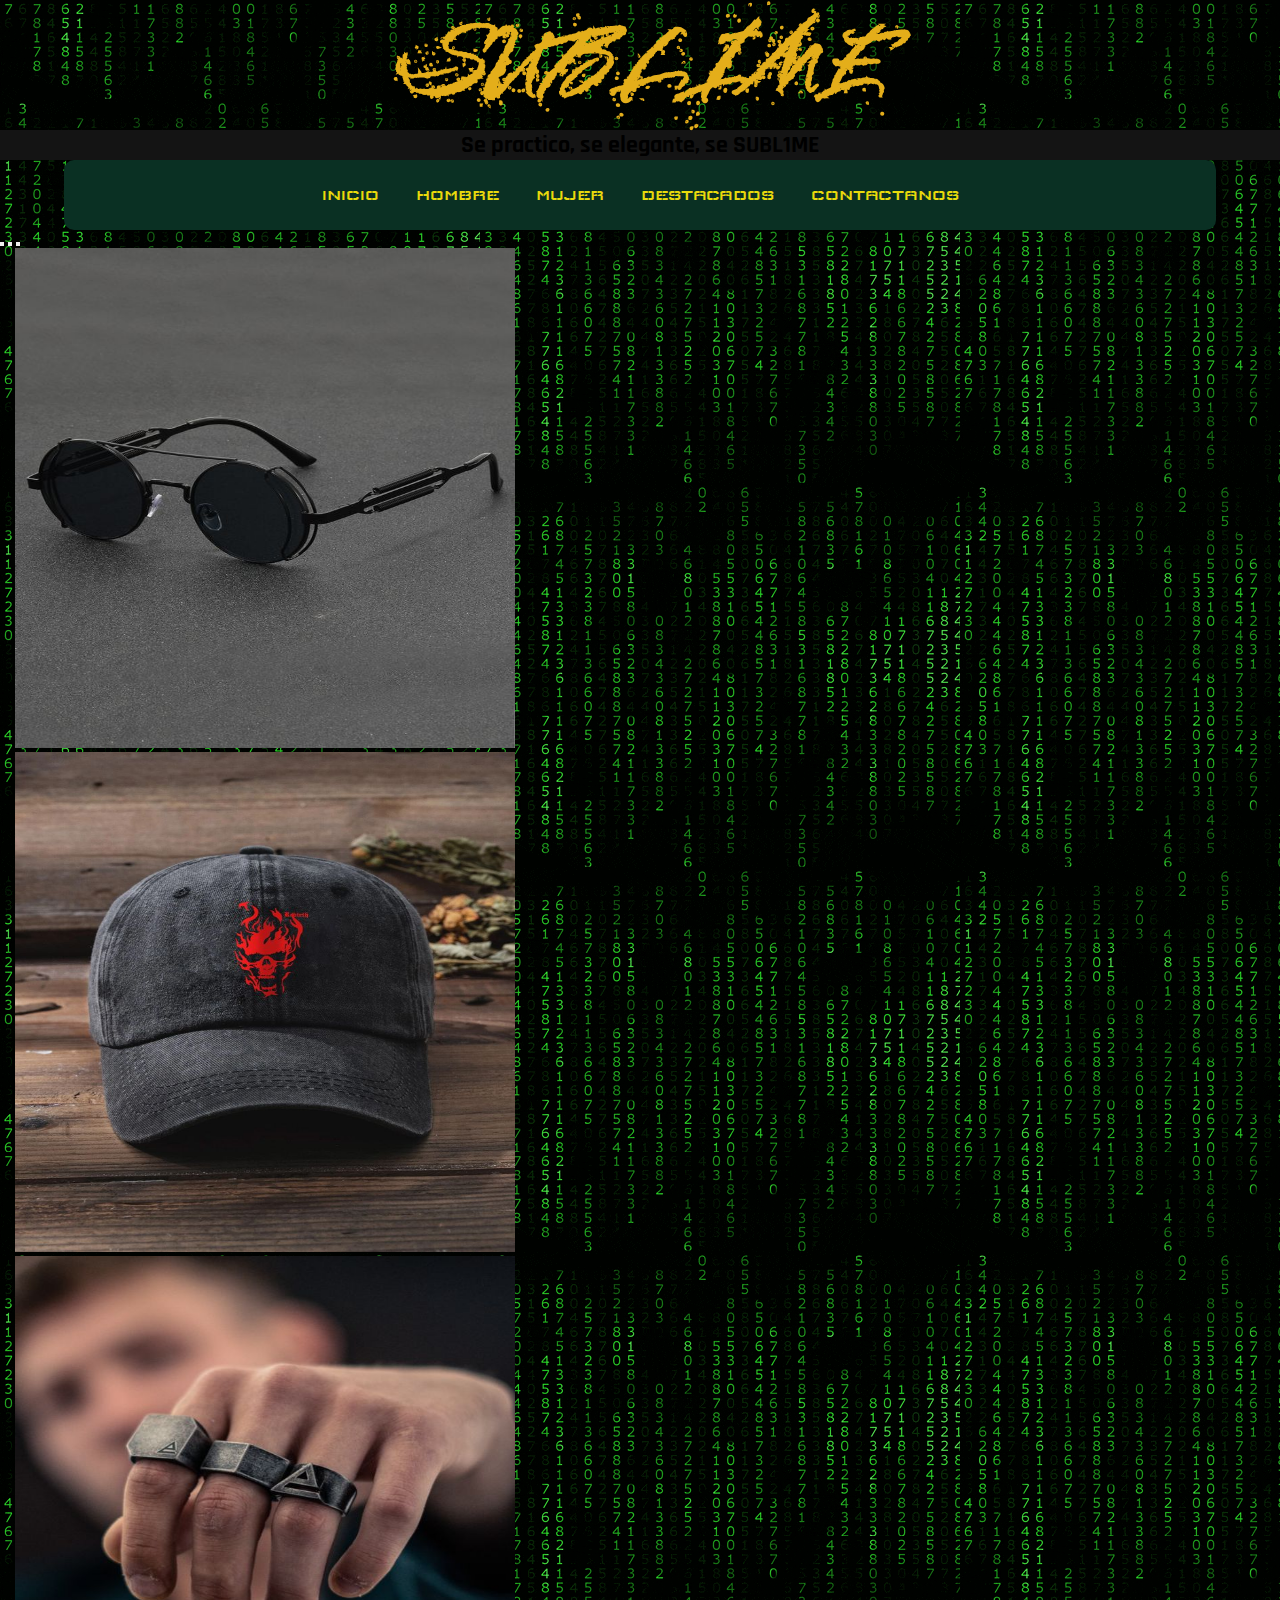
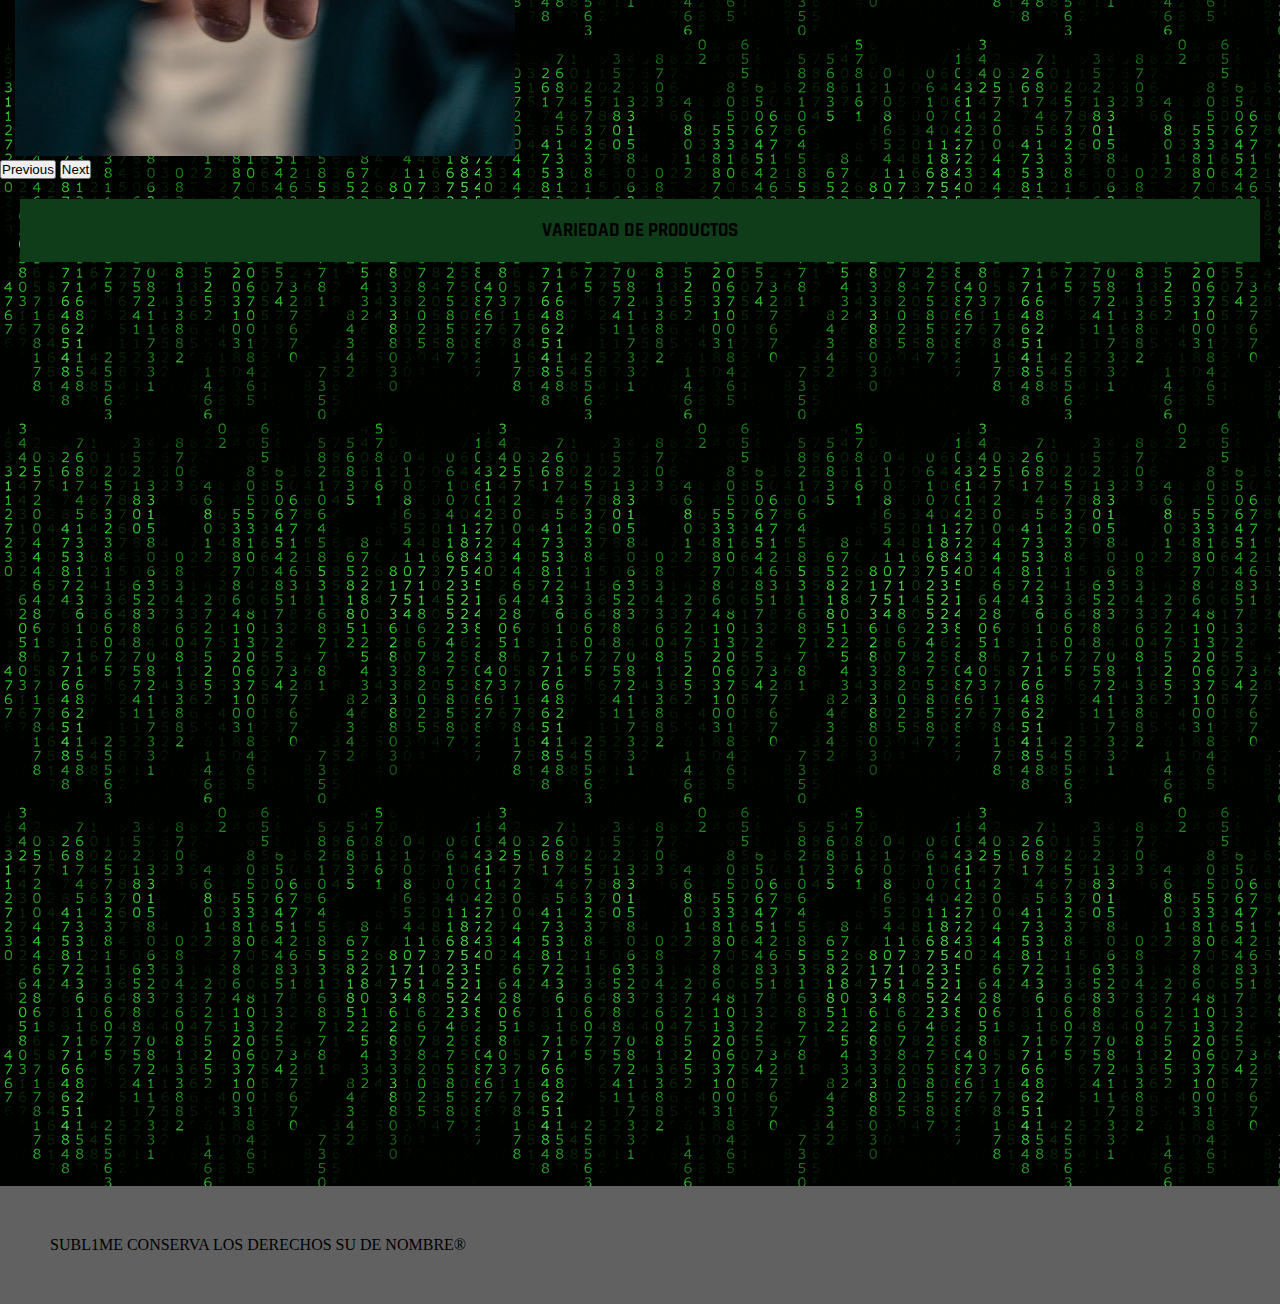
<file: index.HTML>
<!DOCTYPE html>
<html lang="en">
<head>
    <meta charset="UTF-8">
    <meta name="viewport" content="width=device-width, initial-scale=1.0">
    <title>SUBL1ME</title>
    <link href="https://cdn.jsdelivr.net/npm/bootstrap@5.3.1/dist/css/bootstrap.min.css" rel="stylesheet" integrity="sha384-4bw+/aepP/YC94hEpVNVgiZdgIC5+VKNBQNGCHeKRQN+PtmoHDEXuppvnDJzQIu9" crossorigin="anonymous">
    <link rel="stylesheet" href="./css/SUBLIMEPRINCIPAL.CSS">
    <link rel="preconnect" href="https://fonts.googleapis.com">
<link rel="preconnect" href="https://fonts.gstatic.com" crossorigin>
<link href="https://fonts.googleapis.com/css2?family=Splash&display=swap" rel="stylesheet">
<link rel="preconnect" href="https://fonts.googleapis.com">
<link rel="preconnect" href="https://fonts.gstatic.com" crossorigin>
<link href="https://fonts.googleapis.com/css2?family=Gasoek+One&display=swap" rel="stylesheet">
<link rel="preconnect" href="https://fonts.googleapis.com">
<link rel="preconnect" href="https://fonts.gstatic.com" crossorigin>
<link href="https://fonts.googleapis.com/css2?family=Rajdhani:wght@300&display=swap" rel="stylesheet">
<link rel="preconnect" href="https://fonts.googleapis.com">
<link rel="preconnect" href="https://fonts.gstatic.com" crossorigin>
<link href="https://fonts.googleapis.com/css2?family=Wallpoet&display=swap" rel="stylesheet">
</head>
<body>
<header>
        <h1><font color="#e4ae1a"
            >SUBLIME</font></h1>
        <h2 class="eslogan"><font color="black"
            ">Se practico, se elegante, se SUBL1ME</font></h2>
    
    <section>
        <nav class="menu">
            
            <ul>
                <li> 
                    <a href="index.HTML">INICIO</a>
                    <a href="./paginas/hombre.html">HOMBRE</a>
                    <a href="./paginas/mujer.html">MUJER</a>
                    <a href="./paginas/Destacados.html">DESTACADOS</a>
                    <a href="./paginas/CONTACTANOS.html">CONTACTANOS</a>
                </li>   
            </ul>
            
        </nav>
    </section>
</header>
<main>
        <div class="galeria col-sm-12 col-md-8">
            <div id="carouselExampleIndicators" class="carousel slide">
                <div class="carousel-indicators">
                  <button type="button" data-bs-target="#carouselExampleIndicators" data-bs-slide-to="0" class="active" aria-current="true" aria-label="Slide 1"></button>
                  <button type="button" data-bs-target="#carouselExampleIndicators" data-bs-slide-to="1" aria-label="Slide 2"></button>
                  <button type="button" data-bs-target="#carouselExampleIndicators" data-bs-slide-to="2" aria-label="Slide 3"></button>
                </div>
                <div class="carousel-inner">
                  <div class="carousel-item active">
                    <img src="./imagenes/ACCESORIO ANTEOJOS.jpg" class="d-block w-100" alt="...">
                  </div>
                  <div class="carousel-item">
                    <img src="./imagenes/ACCESORIO GORRA 2.jpg" class="d-block w-100" alt="...">
                  </div>
                  <div class="carousel-item">
                    <img src="./imagenes/JOYA 2.jpg" class="d-block w-100" alt="...">
                  </div>
                </div>
                <button class="carousel-control-prev" type="button" data-bs-target="#carouselExampleIndicators" data-bs-slide="prev">
                  <span class="carousel-control-prev-icon" aria-hidden="true"></span>
                  <span class="visually-hidden">Previous</span>
                </button>
                <button class="carousel-control-next" type="button" data-bs-target="#carouselExampleIndicators" data-bs-slide="next">
                  <span class="carousel-control-next-icon" aria-hidden="true"></span>
                  <span class="visually-hidden">Next</span>
                </button>
              </div>
        </div>
    
    <section>
        <h3>VARIEDAD DE PRODUCTOS</h3>
    </section>

    <section class="VideoBajoGaleria">
        
        <iframe width="90%" height="900px" border="none"
          frameborder="0" src="https://www.youtube.com/embed/cK5FMpLFVhk"
        title="YouTube video player" frameborder="0" allow="accelerometer; autoplay; clipboard-write; encrypted-media; gyroscope; picture-in-picture; web-share" allowfullscreen></iframe>
      
    </section>
</main>
    <footer>
        SUBL1ME CONSERVA LOS DERECHOS SU DE NOMBRE®
    </footer>

    <script src="https://cdn.jsdelivr.net/npm/bootstrap@5.3.1/dist/js/bootstrap.bundle.min.js" integrity="sha384-HwwvtgBNo3bZJJLYd8oVXjrBZt8cqVSpeBNS5n7C8IVInixGAoxmnlMuBnhbgrkm" crossorigin="anonymous"></script>
</body>
</html>
</file>
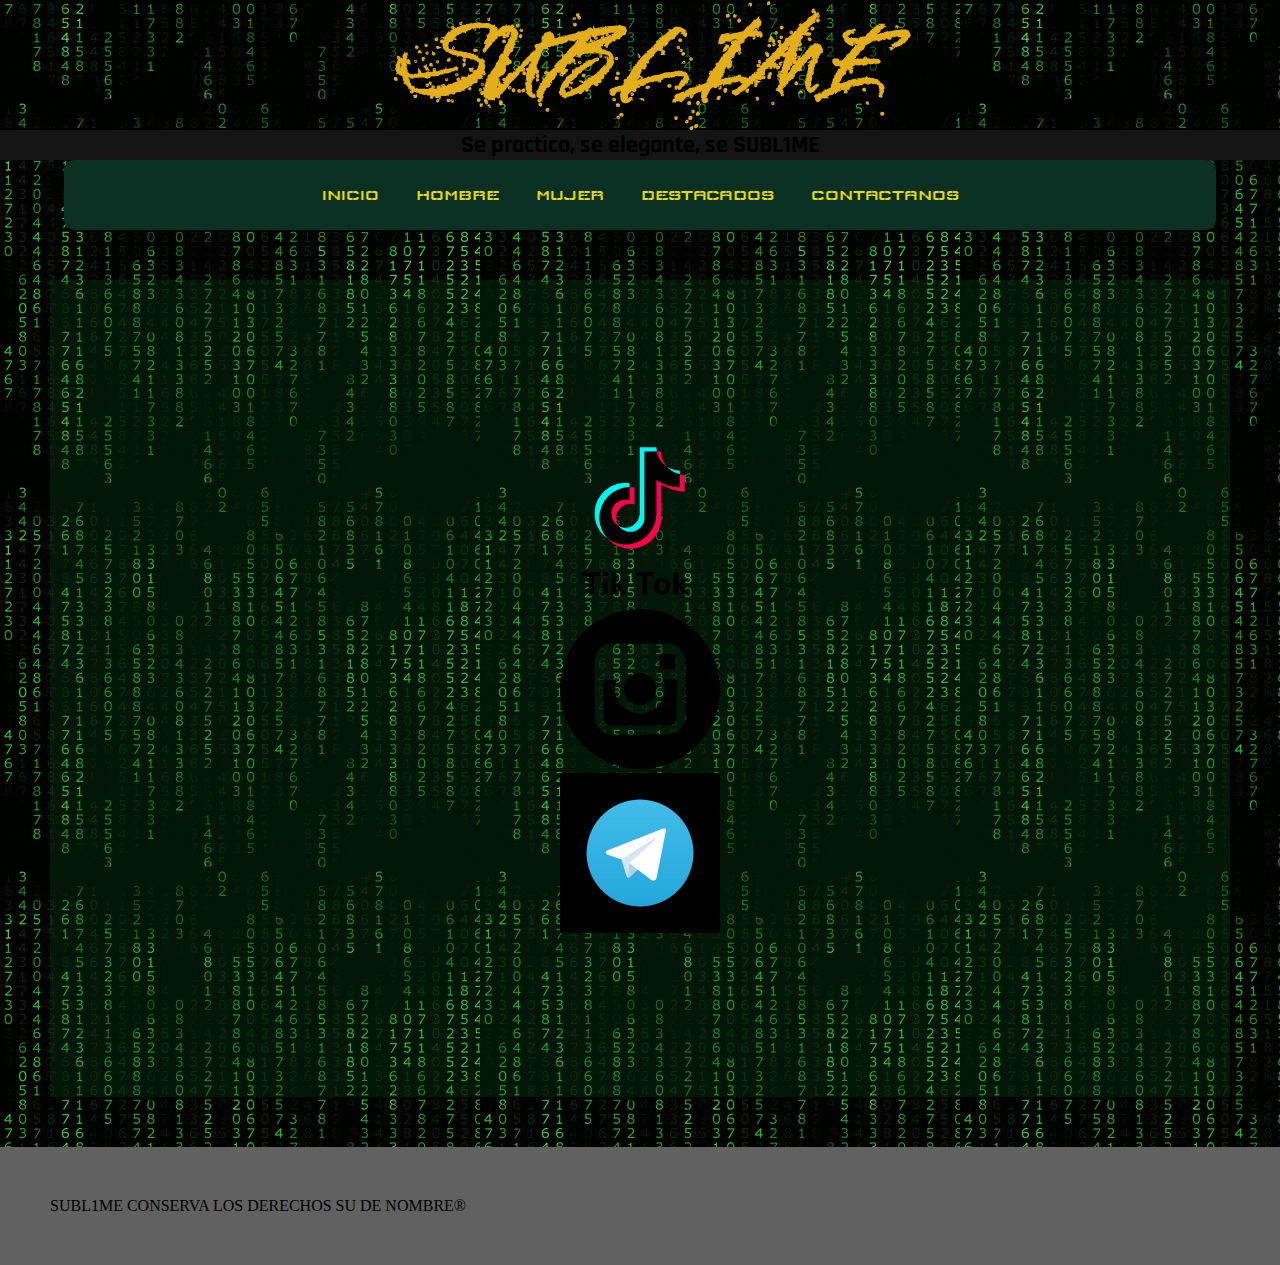
<file: paginas/CONTACTANOS.html>
<!DOCTYPE html>
<html lang="en">
<head>
    <meta charset="UTF-8">
    <meta name="viewport" content="width=device-width, initial-scale=1.0">
    <title>Document</title>
    <link href="https://cdn.jsdelivr.net/npm/bootstrap@5.3.1/dist/css/bootstrap.min.css" rel="stylesheet" integrity="sha384-4bw+/aepP/YC94hEpVNVgiZdgIC5+VKNBQNGCHeKRQN+PtmoHDEXuppvnDJzQIu9" crossorigin="anonymous">
    <link rel="stylesheet" href="../css/SUBLIMEPRINCIPAL.CSS">
    <link rel="preconnect" href="https://fonts.googleapis.com">
<link rel="preconnect" href="https://fonts.gstatic.com" crossorigin>
<link href="https://fonts.googleapis.com/css2?family=Splash&display=swap" rel="stylesheet">
<link rel="preconnect" href="https://fonts.googleapis.com">
<link rel="preconnect" href="https://fonts.gstatic.com" crossorigin>
<link href="https://fonts.googleapis.com/css2?family=Gasoek+One&display=swap" rel="stylesheet">
<link rel="preconnect" href="https://fonts.googleapis.com">
<link rel="preconnect" href="https://fonts.gstatic.com" crossorigin>
<link href="https://fonts.googleapis.com/css2?family=Rajdhani:wght@300&display=swap" rel="stylesheet">
<link rel="preconnect" href="https://fonts.googleapis.com">
<link rel="preconnect" href="https://fonts.gstatic.com" crossorigin>
<link href="https://fonts.googleapis.com/css2?family=Wallpoet&display=swap" rel="stylesheet"></head>
<body>
<header>
        <h1><font color="#e4ae1a">SUBLIME</font></h1>
        <h2 class="eslogan"><font color="black"
            ">Se practico, se elegante, se SUBL1ME</font></h2>

    <section>
        <nav class="menu">
            
            <ul> 
                <li>
                <a href="../index.HTML">INICIO</a>
                <a href="./hombre.html">HOMBRE</a>
                <a href="./mujer.html">MUJER</a>
                <a href="./Destacados.html">DESTACADOS</a>
                <a href="./CONTACTANOS.html">CONTACTANOS</a>
                </li>
            </ul>
        </nav>
    </section>
</header>
<main>
    <nav class="redes">
            <a href="http://www.tiktok.com"><img src="../imagenes/TAIKTOK.png" class="LogoDeContacto" alt="logo de tiktok"></a>
            <a href="http://www.instagram.com"><img src="../imagenes/Instagram2.png"  class="LogoDeContacto" alt="logo de instagram"></a>
            <a href="http://www.telegram.com"> <img src="../imagenes/telegram.jpg"  class="LogoDeContacto" alt="logo de telegram"></a>
        </nav>
        
</main>
    <footer>
        SUBL1ME CONSERVA LOS DERECHOS SU DE NOMBRE®
    </footer>
    <script src="https://cdn.jsdelivr.net/npm/bootstrap@5.3.1/dist/js/bootstrap.bundle.min.js" integrity="sha384-HwwvtgBNo3bZJJLYd8oVXjrBZt8cqVSpeBNS5n7C8IVInixGAoxmnlMuBnhbgrkm" crossorigin="anonymous"></script>
    
</body>
</html>
</file>
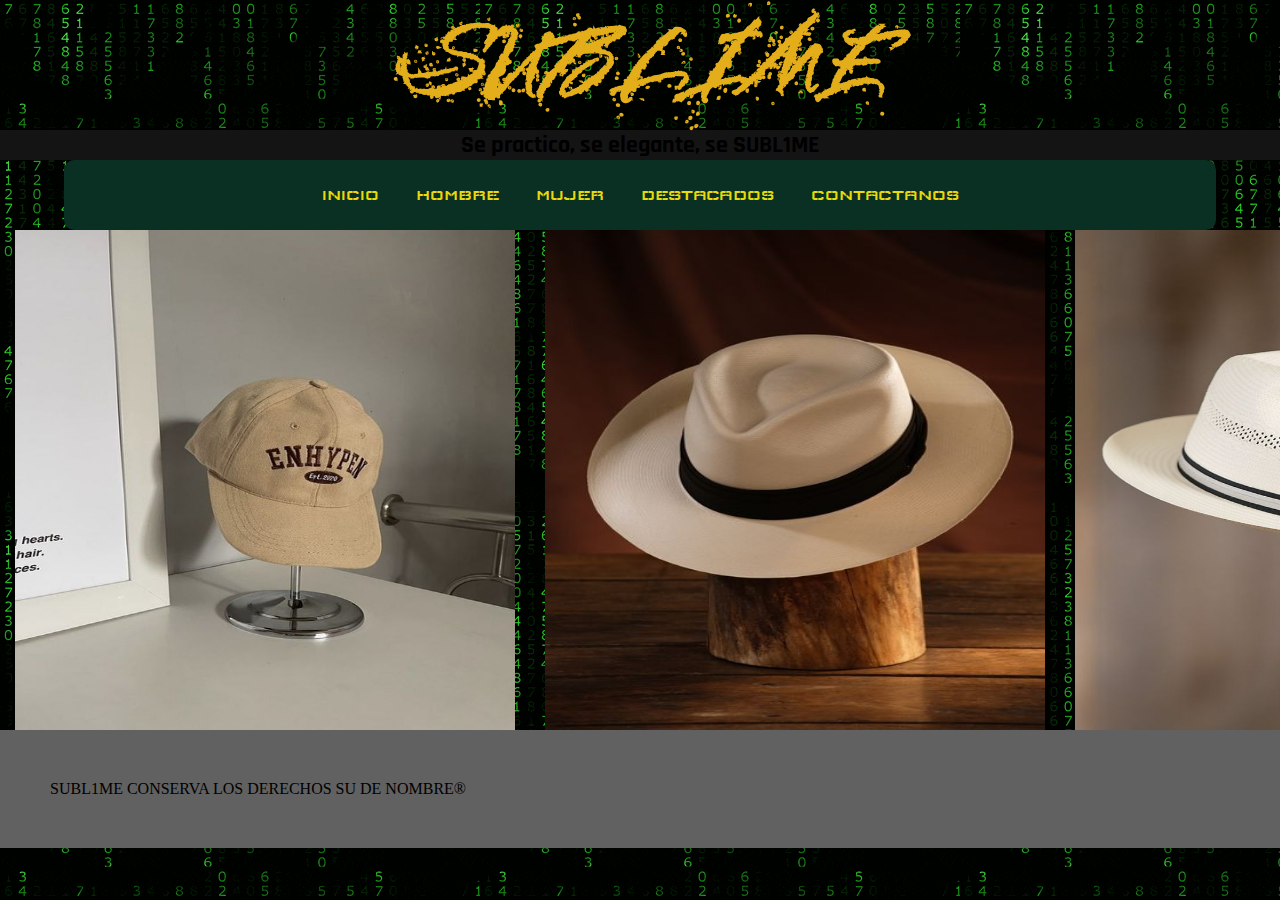
<file: paginas/Destacados.html>
<!DOCTYPE html>
<html lang="en">
<head>
    <meta charset="UTF-8">
    <meta name="viewport" content="width=device-width, initial-scale=1.0">
    <title>Document</title>
    <link href="https://cdn.jsdelivr.net/npm/bootstrap@5.3.1/dist/css/bootstrap.min.css" rel="stylesheet" integrity="sha384-4bw+/aepP/YC94hEpVNVgiZdgIC5+VKNBQNGCHeKRQN+PtmoHDEXuppvnDJzQIu9" crossorigin="anonymous">
    <link rel="stylesheet" href="../css/SUBLIMEPRINCIPAL.CSS">
    <link rel="preconnect" href="https://fonts.googleapis.com">
<link rel="preconnect" href="https://fonts.gstatic.com" crossorigin>
<link href="https://fonts.googleapis.com/css2?family=Splash&display=swap" rel="stylesheet">
<link rel="preconnect" href="https://fonts.googleapis.com">
<link rel="preconnect" href="https://fonts.gstatic.com" crossorigin>
<link href="https://fonts.googleapis.com/css2?family=Gasoek+One&display=swap" rel="stylesheet">
<link rel="preconnect" href="https://fonts.googleapis.com">
<link rel="preconnect" href="https://fonts.gstatic.com" crossorigin>
<link href="https://fonts.googleapis.com/css2?family=Rajdhani:wght@300&display=swap" rel="stylesheet">
<link rel="preconnect" href="https://fonts.googleapis.com">
<link rel="preconnect" href="https://fonts.gstatic.com" crossorigin>
<link href="https://fonts.googleapis.com/css2?family=Wallpoet&display=swap" rel="stylesheet"></head>
<body>
<header>
        <h1><font color="#e4ae1a"
            >SUBLIME</font>
        <h2 class="eslogan"><font color="black"
            ">Se practico, se elegante, se SUBL1ME</font></h2>
        </h1>

    <section>
        <nav class="menu">
            
            <ul> 
                <li>
                    <a href="../index.HTML">INICIO</a>
                    <a href="./hombre.html">HOMBRE</a>
                    <a href="./mujer.html">MUJER</a>
                    <a href="./Destacados.html">DESTACADOS</a>
                    <a href="./CONTACTANOS.html">CONTACTANOS</a>
                </li>
            </ul>
        </nav>
    </section>
</header>
<main>
    <div class="galeria">
            <img src="../imagenes/ACCESORIO GORRA 1.jpg" width="150px" alt="Gorra Beige">
            <img src="../imagenes/ACCESORIO SOMBRERO 1.jpg" width="150px" alt="SOMBRERO">
            <img src="../imagenes/ACCESORIO SOMBRERO 2.jpg" width="150px" alt="SOMBRERO BLANCO">
            <img src="../imagenes/JOYA 1.jpg" width="150px" alt="ANILLOS PLATA">
            <img src="../imagenes/JACKETJEAN.jpg" width="150px" alt="Chaqueta de jean">
            <img src="../imagenes/anteojos.jpg" width="150px" alt="Anteojos Con agarre">
        </div>
</main>
    <footer>
        SUBL1ME CONSERVA LOS DERECHOS SU DE NOMBRE®
    </footer>
    <script src="https://cdn.jsdelivr.net/npm/bootstrap@5.3.1/dist/js/bootstrap.bundle.min.js" integrity="sha384-HwwvtgBNo3bZJJLYd8oVXjrBZt8cqVSpeBNS5n7C8IVInixGAoxmnlMuBnhbgrkm" crossorigin="anonymous"></script>
</body>
</html>
</file>
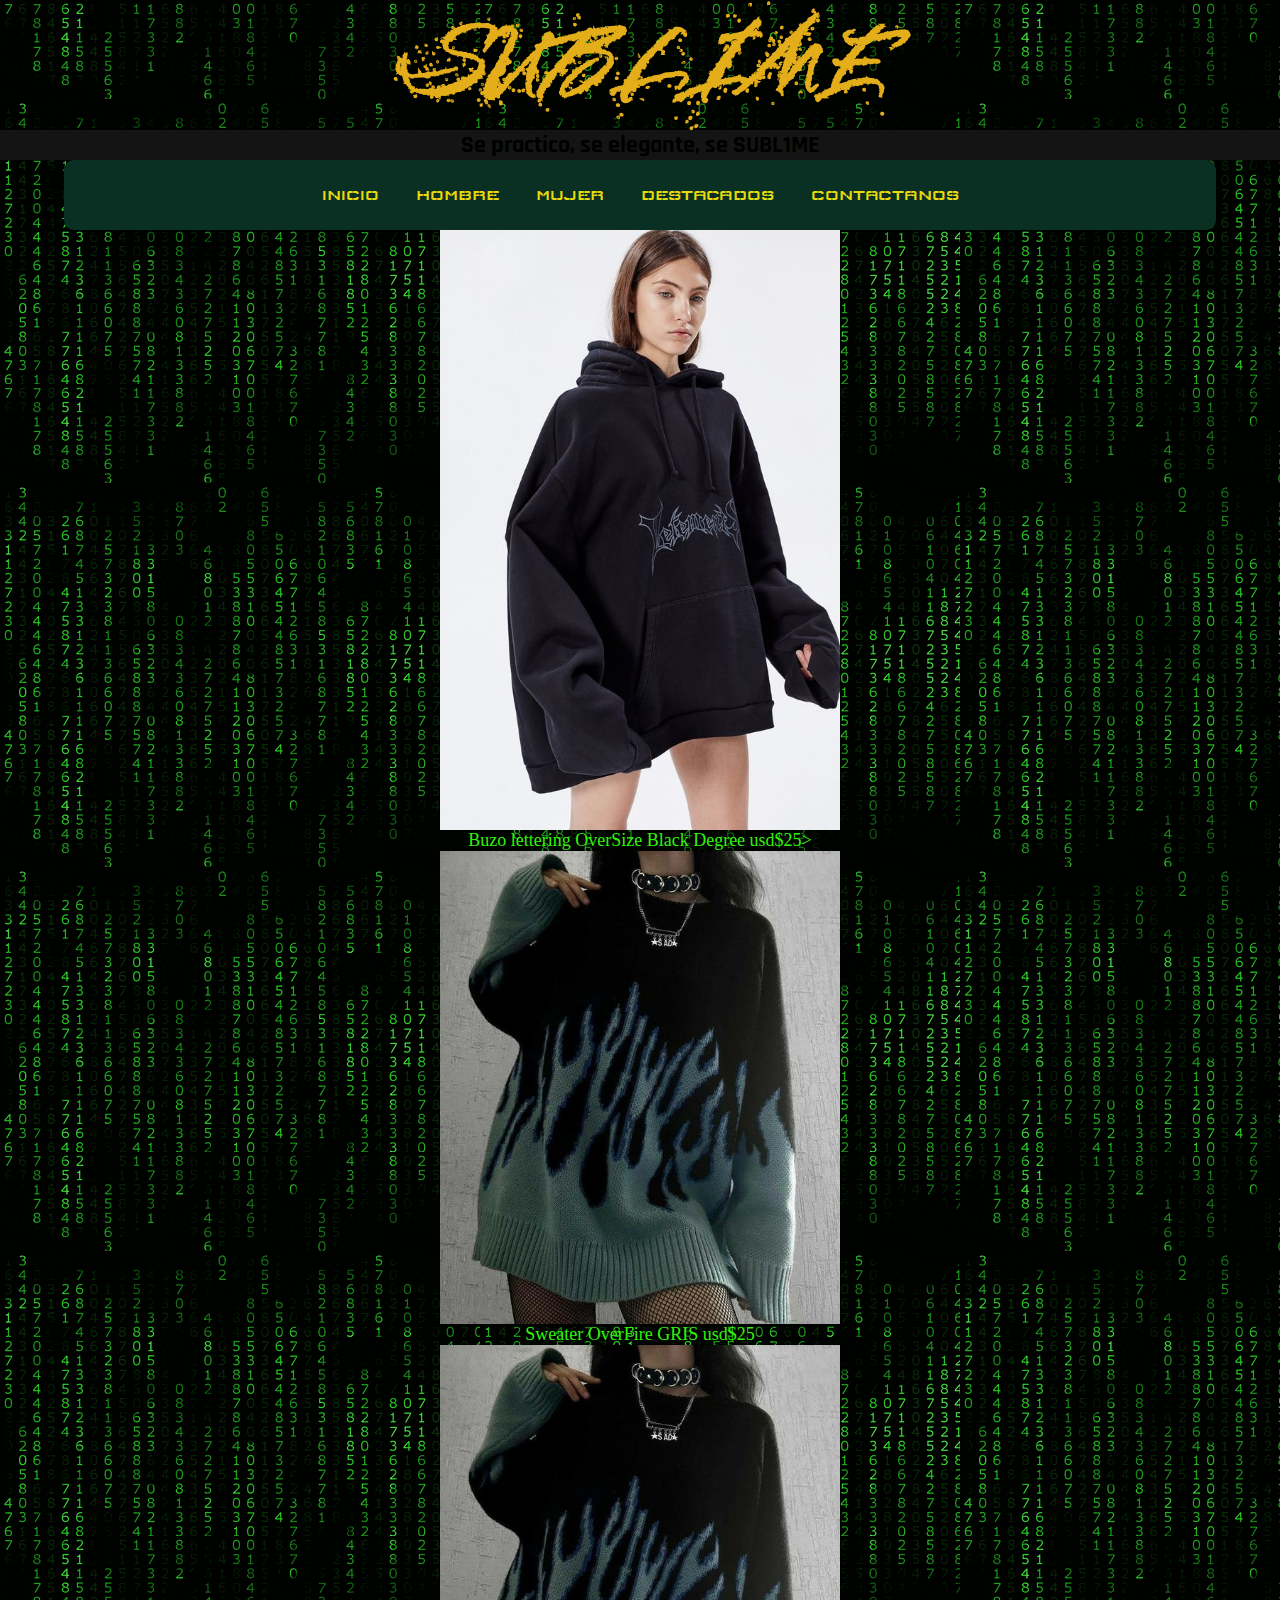
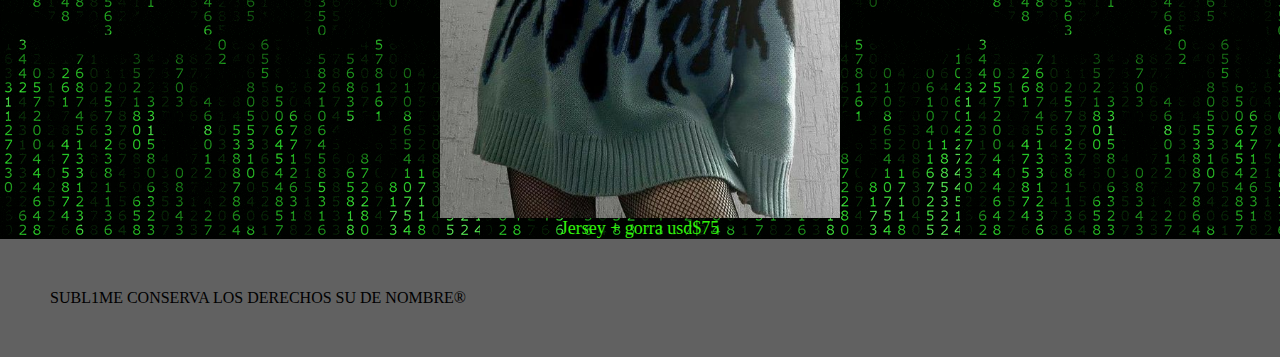
<file: paginas/mujer.html>
<!DOCTYPE html>
<html lang="en">
<head>
    <meta charset="UTF-8">
    <meta name="viewport" content="width=device-width, initial-scale=1.0">
    <title>Document</title>
    <link href="https://cdn.jsdelivr.net/npm/bootstrap@5.3.1/dist/css/bootstrap.min.css" rel="stylesheet" integrity="sha384-4bw+/aepP/YC94hEpVNVgiZdgIC5+VKNBQNGCHeKRQN+PtmoHDEXuppvnDJzQIu9" crossorigin="anonymous">
    <link rel="stylesheet" href="../css/SUBLIMEPRINCIPAL.CSS">
    <link rel="preconnect" href="https://fonts.googleapis.com">
<link rel="preconnect" href="https://fonts.gstatic.com" crossorigin>
<link href="https://fonts.googleapis.com/css2?family=Splash&display=swap" rel="stylesheet">
<link rel="preconnect" href="https://fonts.googleapis.com">
<link rel="preconnect" href="https://fonts.gstatic.com" crossorigin>
<link href="https://fonts.googleapis.com/css2?family=Gasoek+One&display=swap" rel="stylesheet">
<link rel="preconnect" href="https://fonts.googleapis.com">
<link rel="preconnect" href="https://fonts.gstatic.com" crossorigin>
<link href="https://fonts.googleapis.com/css2?family=Rajdhani:wght@300&display=swap" rel="stylesheet">
<link rel="preconnect" href="https://fonts.googleapis.com">
<link rel="preconnect" href="https://fonts.gstatic.com" crossorigin>
<link href="https://fonts.googleapis.com/css2?family=Wallpoet&display=swap" rel="stylesheet"></head>
<body>
<header>
        <h1><font color="#e4ae1a">SUBLIME</font></h1>
        <h2 class="eslogan"><font color="black"
            ">Se practico, se elegante, se SUBL1ME</font></h2>

    
    <section>
        <nav class="menu">
            
            <ul> 
                <li>
                    <a href="../index.HTML">INICIO</a>
                    <a href="./hombre.html">HOMBRE</a>
                    <a href="./mujer.html">MUJER</a>
                    <a href="./Destacados.html">DESTACADOS</a>
                    <a href="./CONTACTANOS.html">CONTACTANOS</a>
                </li>
            </ul>
        </nav>
    </section>
</header>
<main>
    <div class="SeccionMujerFotos">
        <img src="../imagenes/MUJER OVER 1.jpg" width="400px"alt="modelo femenina con buzo negro"> <p class="Mover1">Buzo lettering OverSize Black Degree usd$25></p>
        <img src="../imagenes/MUJER OVER 2.jpg" width="400px" alt="modelo femenina con sweater con llamas dibujadas">
        <p class="Mover2">Sweater OverFire GRIS usd$25</p>
        <img src="../imagenes/MUJER OVER 2.jpg"
        width="400px" alt="Modelo femenina de espaldas con gorra">
        <p class="Mover3">
            Jersey + gorra usd$75
        </p>
        </p>
    </div>
</main>
    <footer>
        SUBL1ME CONSERVA LOS DERECHOS SU DE NOMBRE®
    </footer>
    <script src="https://cdn.jsdelivr.net/npm/bootstrap@5.3.1/dist/js/bootstrap.bundle.min.js" integrity="sha384-HwwvtgBNo3bZJJLYd8oVXjrBZt8cqVSpeBNS5n7C8IVInixGAoxmnlMuBnhbgrkm" crossorigin="anonymous"></script>
</body>
</html>
</file>
<file: css/SUBLIMEPRINCIPAL.CSS>
*{
    margin: 0%;
    padding: 0%;
}
*{
    margin: 0;
    padding: 0;
    box-sizing: border-box;
}
.logo{width: 50px;
border-radius: 50%;}

h1{font-size:80px;
    background-color:rgb(233, 175, 14);
    font-family: 'Splash', cursive;
    text-align: center;
    background-image:url(../imagenes/giphy.gif); 
    
}
.eslogan{ 
    background-color:#141414;
    text-align: center;
    font-family: 'Rajdhani', sans-serif;
    color: #000;
}
body{
    background-color: #062e0c;
    background-image: url(../imagenes/giphy.gif)
}
.galeria{
    display: flex;
    flex-wrap:nowrap;
    overflow: auto;
    
}
.galeria img{
    flex: 1 0 auto;
    margin: 0 15px;
    width: 500px;
    height: 500px;
}
footer{
    background-color: #616161;
    padding: 50px;
}
h3{
    padding: 20px;
    margin: 20px;
    text-align: center;
    background-color: rgb(15, 61, 26);
    font-family: 'Rajdhani', sans-serif;
}
.menu{
    text-align: center;
    width: 90%;
    height: 70px; 
    margin: auto;
    background-color: #0a3023;
    border-radius: 10px;
    display: flex;
    justify-content: space-around;
    font-family: 'Wallpoet', cursive;
}
nav ul{
    list-style-type: none;
    display: flex;
    align-items: center;
    padding: 20px;
}
nav ul a{
    color: rgb(233, 218, 12);
    text-decoration: none;
    padding: 1rem
}
nav li a:hover{
    background-color: #000;
    color: #062e0c;
    border-radius: 20px;
}
.LogoDeContacto{
    width: 10rem;
}
.redes{
    background-color: rgba(12, 87, 34, 0.255);
    display: flex;
    flex-direction: column;
    padding: 10rem;
    margin: 50px;
    text-align: center;
}
.SeccionHombreFotos{
    display: flex;
    flex-direction: column;
    align-items: center;
}
.over2{
    font-size: larger;
    color: #31f30a;
}
.Over1{
    font-size: large;
    color: #31f30a;
}
.Overwhite1{
    font-size: large;
    color: #31f30a;
}
.BuzoBlanco{
    font-size: large;
    color: #31f30a;

}
.SeccionMujerFotos{
    display: flex;
    flex-direction: column;
    align-items: center;
}
.Mover1{
    font-size: large;
    color: #31f30a;
}
.Mover2{
    font-size: large;
    color: #31f30a;
}
.Mover3{
    font-size: large;
    color: #31f30a;
}
</file>
